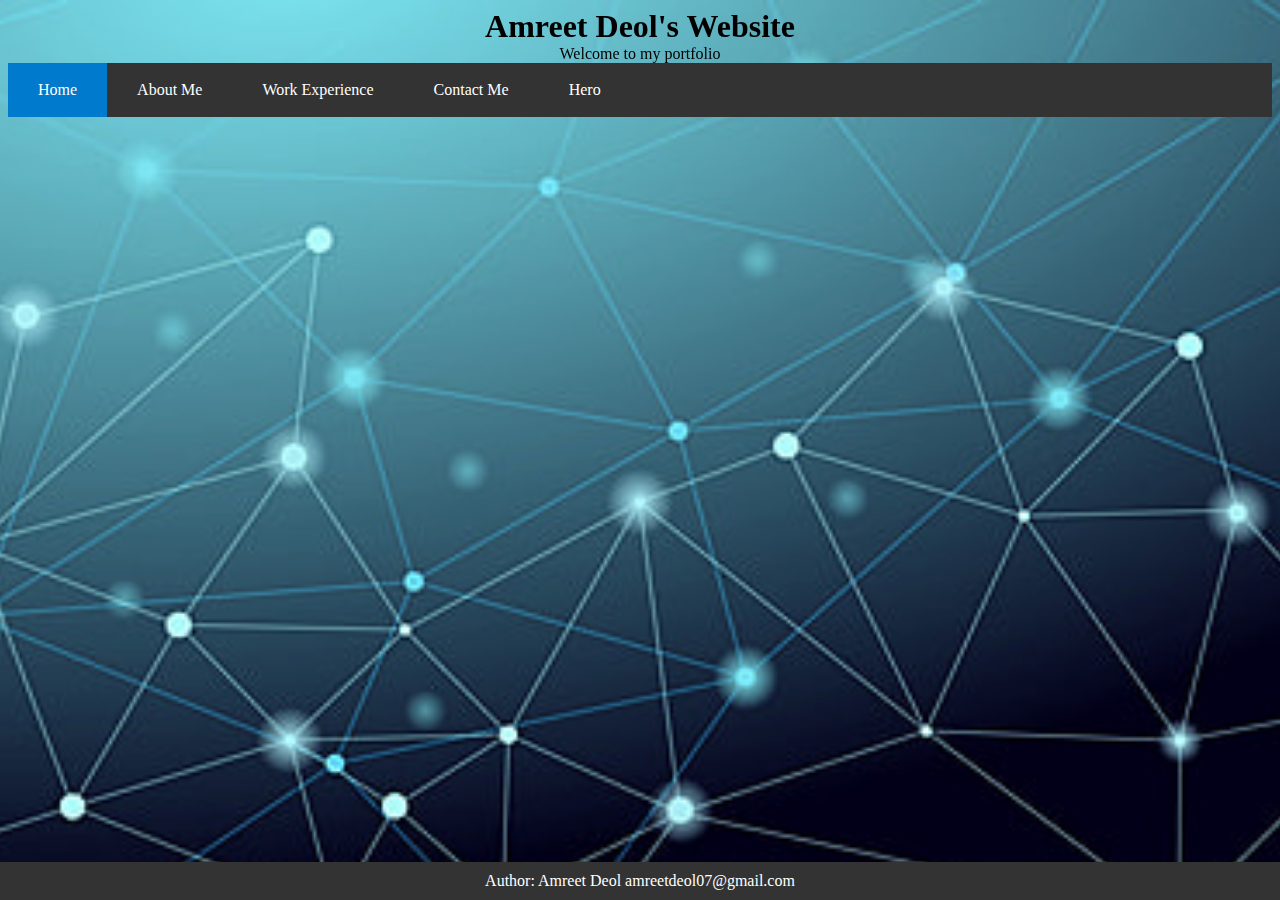
<file: index.html>
<!DOCTYPE html>
<html>
<head>
	<title>AD's Website</title>
</head>
<body>
	<link rel= "stylesheet" type='text/css' href="styles.css">
	<div style="text-align:center">
		<div>
			<h1> Amreet Deol's Website </h1>
			<p> Welcome to my portfolio </p>
		</div>
		<div class="topnav">
			<a class="active" href="#home">Home</a>
			<a href="aboutme.html">About Me</a>
			<a href="work.html">Work Experience</a>
			<a href="contact.html">Contact Me</a>
			<a href="hero.html">Hero</a>
		</div>
		<div class="background-image">
    </div>
		<div class = "footer">
Author: Amreet Deol
amreetdeol07@gmail.com
</div>


	</div>
</body>
</html>
</file>
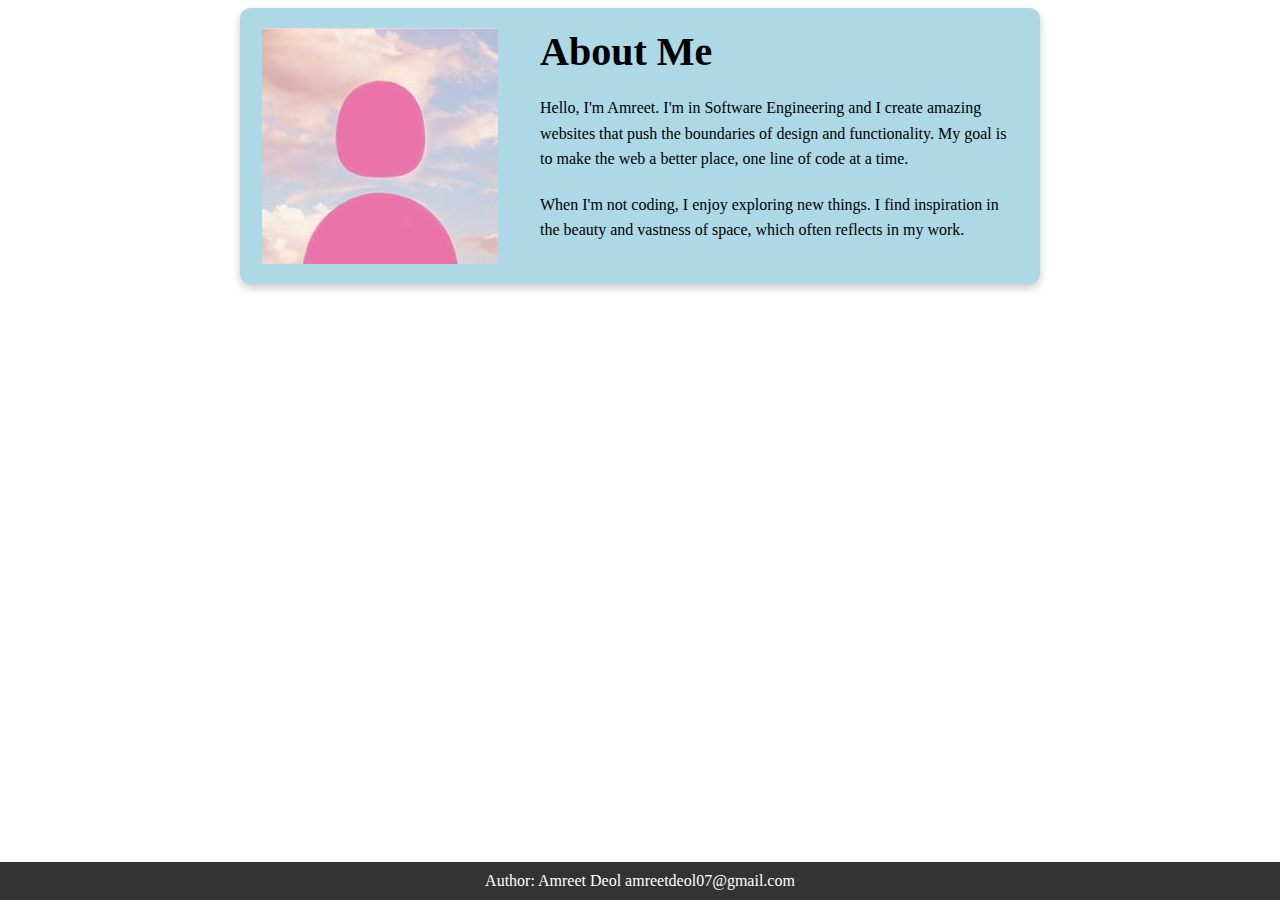
<file: aboutme.html>
<html lang="en">
<head>
    <meta charset="UTF-8">
    <meta name="viewport" content="width=device-width, initial-scale=1.0">
    <title>About Me</title>
    <link rel="stylesheet" type="text/css" href="styles.css">
</head>
<body>
    <div class="about-me">
        <div class="profile ">
            <img src="pf.png">
        </div>
        <div class="text">
            <h1>About Me</h1>
            <p>Hello, I'm Amreet. I'm in Software Engineering and I create amazing websites that push the boundaries of design and functionality. My goal is to make the web a better place, one line of code at a time.</p>
            <p>When I'm not coding, I enjoy exploring new things. I find inspiration in the beauty and vastness of space, which often reflects in my work.</p>
        </div>
        <div class = "footer">
Author: Amreet Deol
amreetdeol07@gmail.com
</div>
    </div>
</body>
</html>
</file>
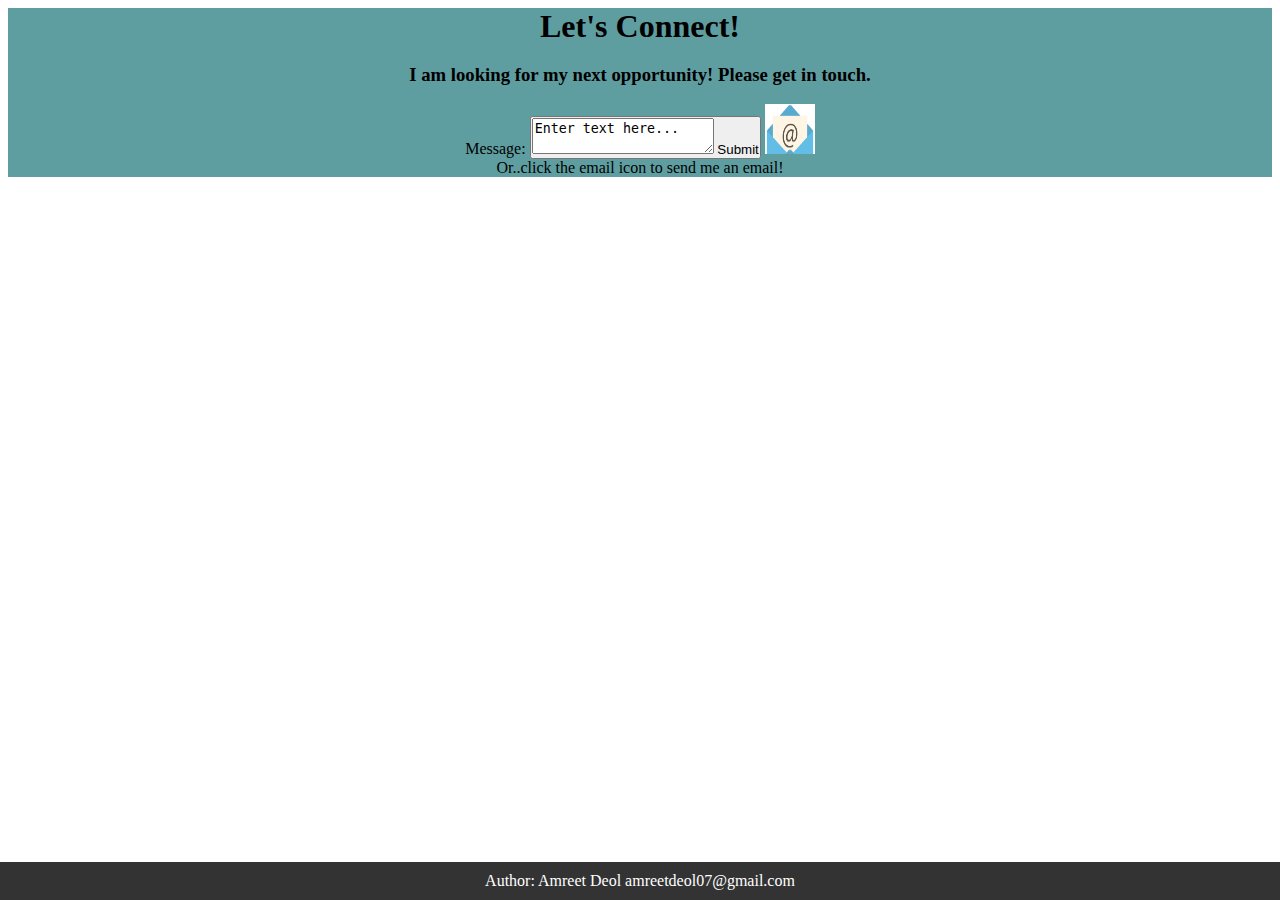
<file: contact.html>
<html>
<form>
<div class= "contact">
<h1> Let's Connect!</h1>
<h3> I am looking for my next opportunity! Please get in touch. </h3>
Message: <button>
<textarea id="freeform" name="freeform" rows="2" cols="20">
Enter text here...
</textarea>
Submit </button>
</form>

<a href="mailto:amreetdeol07@gmail.com">
<img src="email.png" alt="Email" width="50" height="50">
</a>

<p>Or..click the email icon to send me an email!</p>

 <div class = "footer">
Author: Amreet Deol
amreetdeol07@gmail.com
</div>
<link rel= "stylesheet" type='text/css' href="styles.css">
</div>
</html>
</file>
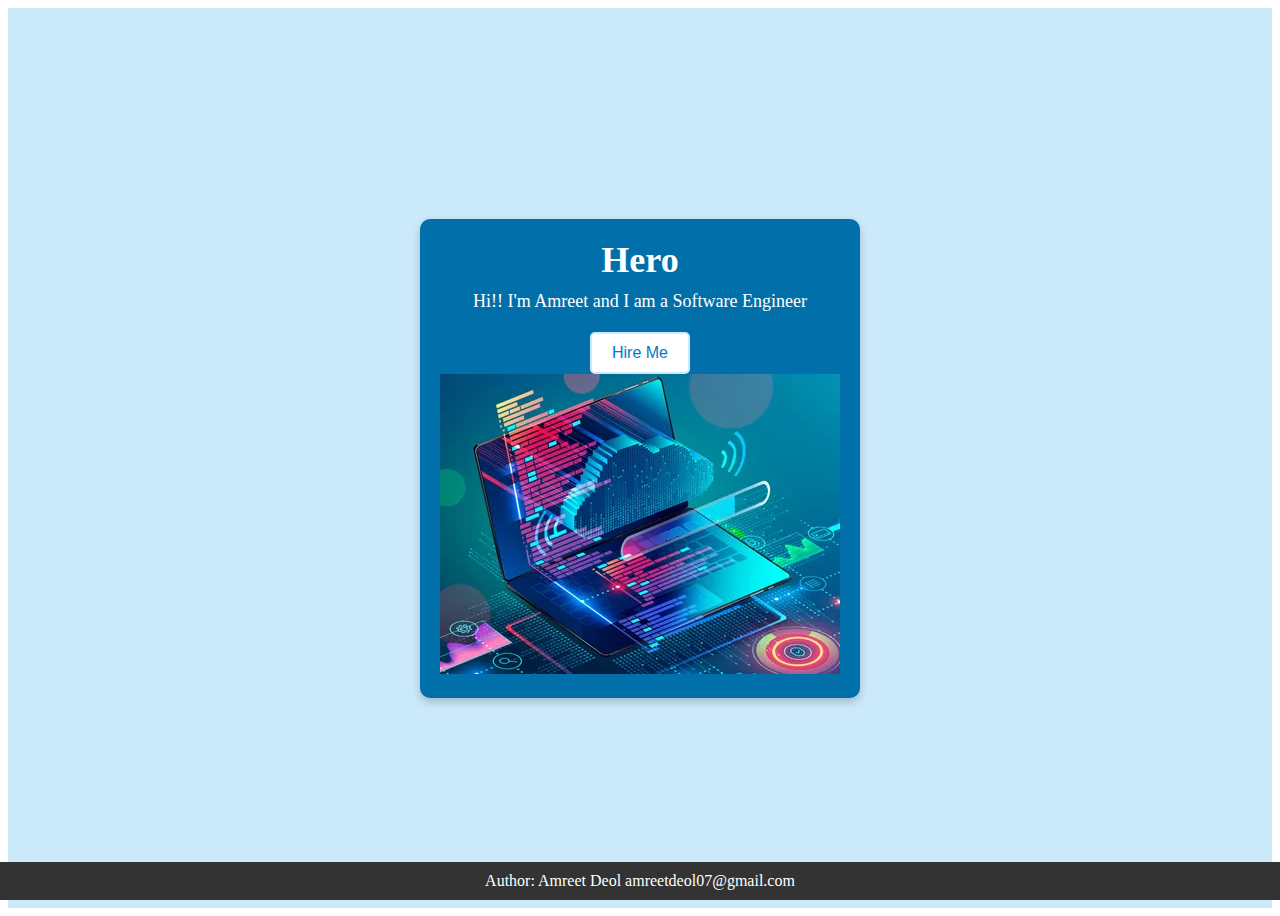
<file: hero.html>
<!DOCTYPE html>
<html>
<head>
	<title>AD's Hero</title>
</head>
<body>
	<link rel= "stylesheet" type='text/css' href="styles.css">
	<div class="heropage">
		<div class="hero-content">
		<h1>Hero</h1>
		<p>Hi!! I'm Amreet and I am a Software Engineer</p>
		<button>Hire Me</button>
		<img src='code.png'/>
	</div>
<div class = "footer">
Author: Amreet Deol
amreetdeol07@gmail.com
</div>
</body>
</html>
</file>
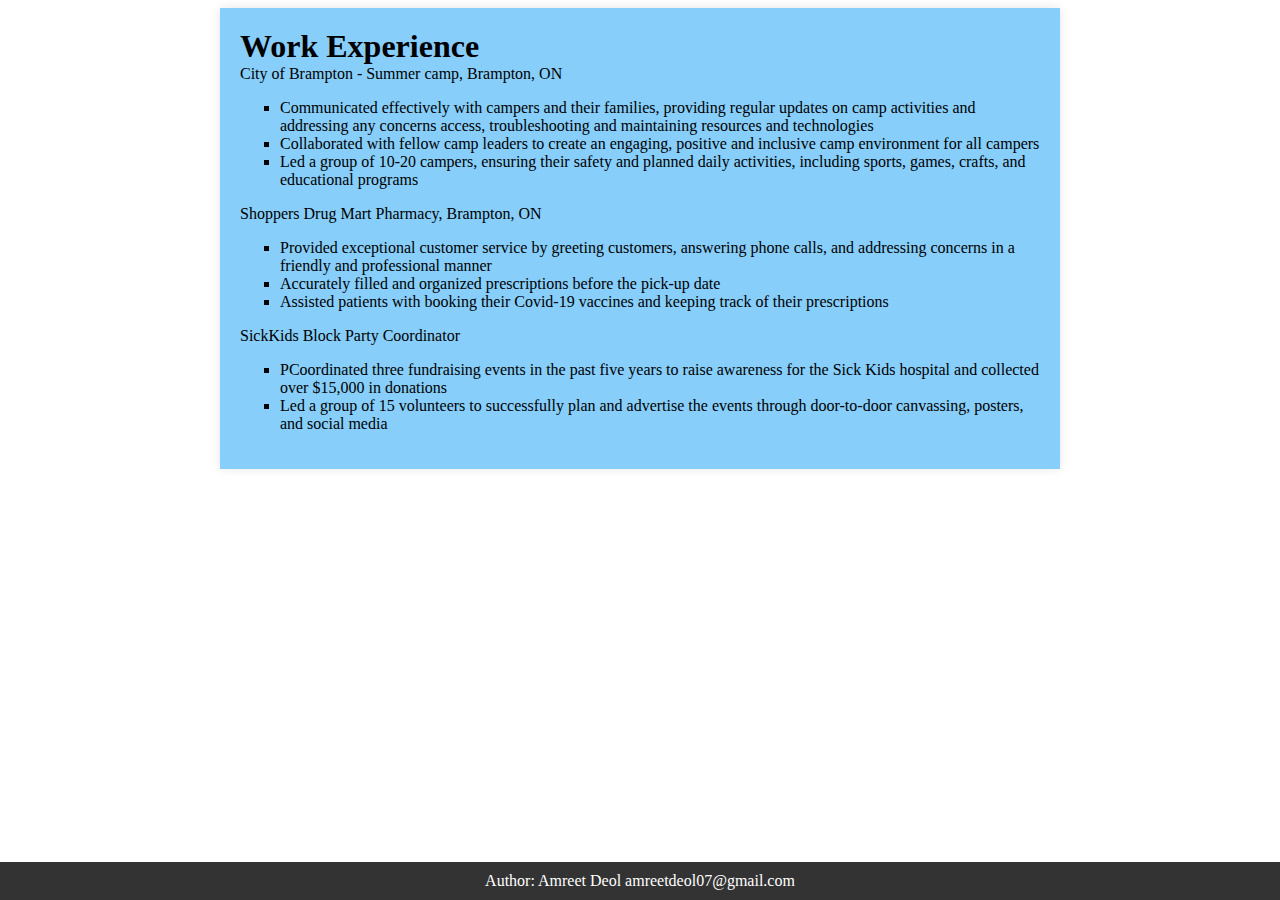
<file: work.html>
<!DOCTYPE html>
<html>
<head>
	<title>AD's Hero</title>
</head>
<body>
	<link rel= "stylesheet" type='text/css' href="styles.css">
	<div class="workpage">
		<h1>Work Experience</h1>
		<p>
			City of Brampton - Summer camp, Brampton, ON
			<ul type="square"> 
				<li>Communicated effectively with campers and their families, providing regular updates on camp activities and addressing any concerns 
				access, troubleshooting and maintaining resources and technologies</li>
				<li>Collaborated with fellow camp leaders to create an engaging, positive and inclusive camp environment for all campers</li>
				<li>Led a group of 10-20 campers, ensuring their safety and planned daily activities, including sports, games, crafts, and educational programs</li>
			</ul>

			Shoppers Drug Mart Pharmacy, Brampton, ON
			<ul type="square">
				<li>Provided exceptional customer service by greeting customers, answering phone calls, and addressing concerns in a friendly and professional manner</li>
				<li>Accurately filled and organized prescriptions before the pick-up date</li>
				<li>Assisted patients with booking their Covid-19 vaccines and keeping track of their prescriptions</li>
			</ul>

			SickKids Block Party Coordinator
			<ul type="square">
				<li>PCoordinated three fundraising events in the past five years to raise awareness for the Sick Kids hospital and collected over $15,000 in donations</li>
				<li>Led a group of 15 volunteers to successfully plan and advertise the events through door-to-door canvassing, posters, and social media</li>
			</ul>
		</p>
	</div>
	<div class = "footer">
Author: Amreet Deol
amreetdeol07@gmail.com
</div>
</body>
</html>
</file>
<file: styles.css>
/* Reset some default browser styles */
.body, h1, p, img {
    margin: 0;
    padding: 0;
}

/* Apply a simple style */
.body {
    font-family: Arial, sans-serif;
    background-color: #f2f2f2; /* Light gray background */
    text-align: center;
    padding: 20px;
}

/* Style the header */
.header {
    background-color: #fff; /* White background */
    padding: 10px;
}

.header h1 {
    font-size: 60px;
    margin-bottom: 30px;
}

/* Style the top navigation bar */
.topnav {
    background-color: #333; /* Dark background color */
    overflow: hidden;
}

.topnav a {
    float: left;
    display: block;
    color: white;
    text-align: center;
    padding: 18px 30px;
    text-decoration: none;
}

.topnav a:hover {
    background-color: #ddd; /* Gray background on hover */
    color: black;
}

.topnav a.active {
    background-color: #007acc; /* Blue background for active link */
    color: white;
}
.background-image {
    background-image: url('wback.png'); /* Replace with your background image URL */
    background-size: cover !important;
    background-position: center;
    width: 100%;
    height: 100vh;
    position: fixed;
    top: 0;
    left: 0;
    z-index: -1;
    margin: 0;
    padding: 0;
}

.aboutme {
	background-color: #F4D6F0;
}


.workpage {
	background-color: #F4D6F0;	
}

.contact{
  text-align: center;
  font-family: Copperplate; 
  background-color: cadetblue;
}
.footer {
  position: absolute;
  bottom: 0;
  left: 0;
  right: 0;
  text-align: center;
  background-color: #333; 
  color: white; 
  padding: 10px; 
}
.workpage {
    max-width: 800px;
    margin: 0 auto;
    padding: 20px;
    background-color: lightskyblue;
    box-shadow: 0 0 10px rgba(0, 0, 0, 0.1); /* Add a subtle box shadow */
}

/* Style the job entries */
.job {
    margin-bottom: 20px;
}


.ul {
    list-style-type: square; /* Use square bullets for lists */
    margin-left: 20px; /* Add some left margin to lists */
}

/* Style the footer */
.workpageFooter {
    margin-top: 20px;
    text-align: center;
    font-size: 14px;
    color: black; 
}
.h1 {
    font-size: 28px; /* Increase font size for h1 */
    color: #333; /* Dark text color for h1 */
    margin-bottom: 20px;
    text-align: center; /* Center align h1 */
}
.job h2 {
    font-size: 20px; /* Increase font size for h2 */
    color: #333; /* Dark text color for h2 */
    margin-top: 10px; /* Add some top margin to h2 */
}



.heropage body, h1, p, button {
    margin: 0;
    padding: 0;
}

/* Apply a background color and style it */
.heropage {
    background-color: #CAE9F9; /* Blue background color */
    color: white; /* Text color on top of the background */
    text-align: center;
    height: 100vh; /* Make the hero section fill the viewport height */
    display: flex;
    flex-direction: column;
    justify-content: center;
    align-items: center;
}

/* Style the hero content (white box) */
.hero-content {
    background-color: #0170AA; /* White box with slight transparency */
    padding: 20px;
    border-radius: 10px;
    max-width: 400px;
    box-shadow: 0 4px 8px rgba(0, 0, 0, 0.2); /* Add a subtle box shadow */
}

/* Style the heading, paragraph, and button inside the hero content */
.hero-content h1 {
    font-size: 36px;
    margin-bottom: 10px;
    color: white; /* Blue text color */
}

.hero-content p {
    font-size: 18px;
    margin-bottom: 20px;
}

.hero-content button {
    background-color: #fff; /* White button background color */
    color: #007acc; /* Blue text color for the button */
    padding: 10px 20px;
    border: 2px solid #CAE9F9; /* Blue border for the button */
    border-radius: 5px;
    cursor: pointer;
    font-size: 16px;
    transition: background-color 0.3s, color 0.3s;
}

.hero-content button:hover {
    background-color: #007acc; /* Blue background on hover */
    color: #fff; /* White text color on hover */
}


/* Reset some default browser styles */
.body, h1, p, img {
    margin: 0;
    padding: 0;
}

/* Apply a space/galaxy theme */
.body {
    background-color: #000; /* Black background color */
    color: #fff; /* White text color */
    font-family: Arial, sans-serif;
    text-align: center;
    padding: 0;
    margin: 0;
}

/* Style the about-me container */
.body, h1, p, img {
    margin: 0;
    padding: 0;
}

/* Apply a simple style */
.about-me body {
    font-family: Arial, sans-serif;
    background-color: #f2f2f2; /* Light gray background */
    text-align: center;
    padding: 20px;
}

/* Style the about-me container */
.about-me {
    max-width: 800px;
    margin: 0 auto;
    background-color: lightblue; /* White background */
    border-radius: 10px;
    display: flex;
    flex-direction: row;
    box-shadow: 0 4px 8px rgba(0, 0, 0, 0.2); /* Add a subtle box shadow */
}

/* Style the profile picture */
.profile {
    flex: 1;
    padding: 20px;
    text-align: center;
}

.profile {
    max-width: 100%;
    border-radius: 50%;
}

/* Style the text content */
.text {
    flex: 2;
    padding: 20px;
    text-align: left;
}

.text h1 {
	font-family: Brush Script MT;
    font-size: 40px;
    margin-bottom: 20px;
}

.text p {
    font-size: 16px;
    line-height: 1.6;
    margin-bottom: 20px;
}
</file>
